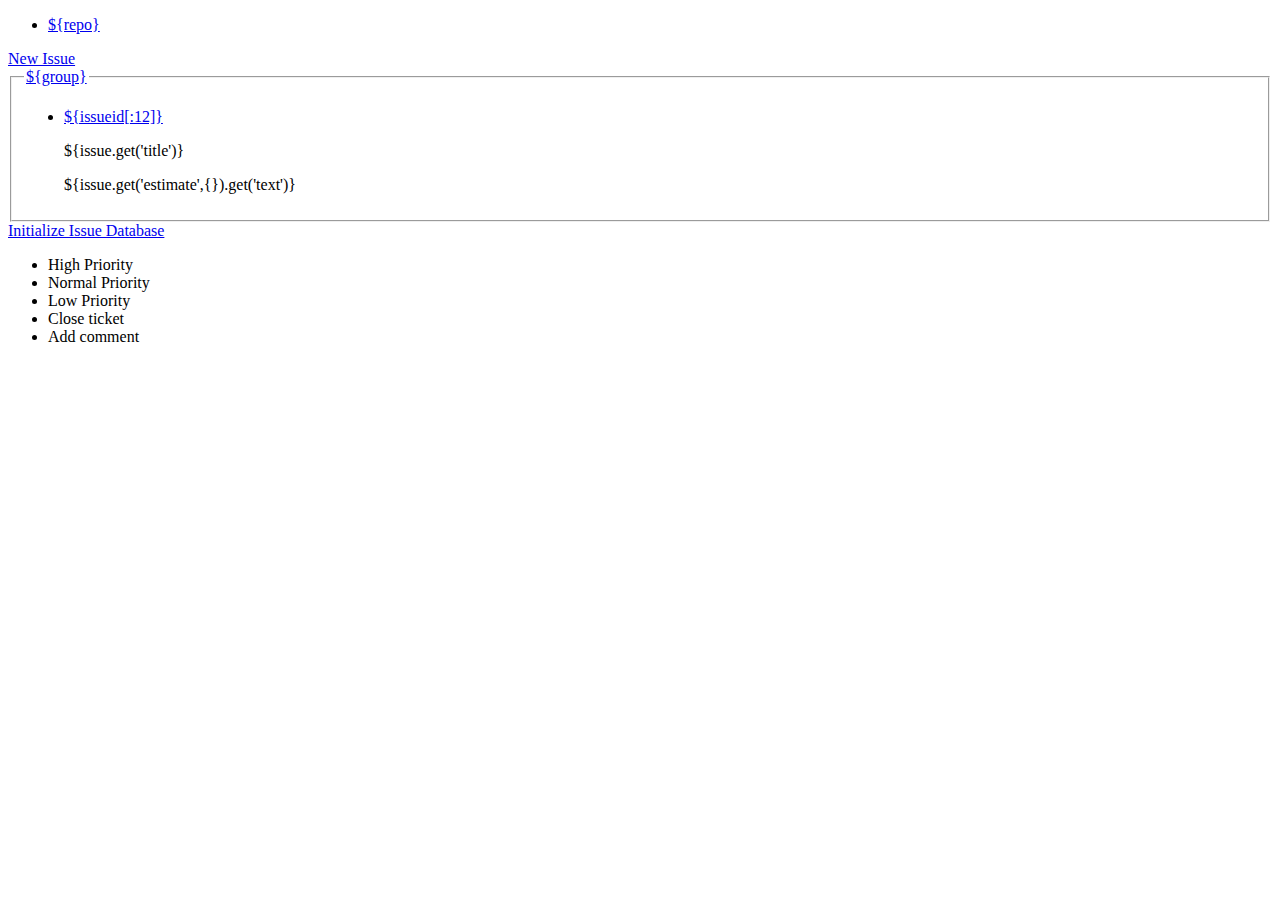
<file: dvdev/templates/issues/index.html>
<!DOCTYPE HTML PUBLIC "-//W3C//DTD HTML 4.01 Transitional//EN"
  "http://www.w3.org/TR/html4/loose.dtd">
<html xmlns="http://www.w3.org/1999/xhtml"
      xmlns:py="http://genshi.edgewall.org/"
      xmlns:xi="http://www.w3.org/2001/XInclude"
      lang="en">
<!--
 DVDev - Distributed Versioned Development - tools for Open Source Software
 Copyright (C) 2009  Douglas Mayle

 This file is part of DVDev.

 DVDev is free software: you can redistribute it and/or modify
 it under the terms of the GNU Affero General Public License as
 published by the Free Software Foundation, either version 3 of the
 License, or (at your option) any later version.

 DVDev is distributed in the hope that it will be useful,
 but WITHOUT ANY WARRANTY; without even the implied warranty of
 MERCHANTABILITY or FITNESS FOR A PARTICULAR PURPOSE.  See the
 GNU Affero General Public License for more details.

 You should have received a copy of the GNU Affero General Public License
 along with DVDev.  If not, see <http://www.gnu.org/licenses/>.
-->
  <xi:include href="../site.html" />
  <head>
    <meta http-equiv="content-type" content="text/html; charset=utf-8" />
    <title>${c.project}: Open tickets</title>
    <script type="text/javascript">
      $(function(){
        $('#dvdev-issuedb').tabs({selected: ${c.issues.keys().index(c.project)}});
        $('ul.dvdev.issues li')
          .draggable({revert: true});
        $('fieldset.dvdev.group').droppable({
          drop: function(ev, ui) {
            // We receive drop events for letting go, so we have to filter
            // those out.
            var ticket = ui.draggable;
            var oldgroup = $(ticket).parents('fieldset');
            var newgroup = $(this);
            if (oldgroup.children('legend').text() == newgroup.children('legend').text()) {
              // This is a drag within the container.
              return false;
            }
            var ticketid = ticket.get(0).id;
            $(newgroup).children('ul').append(ticket);
            var repository = $(ticket).parents('div.dvdev.repository').get(0).id.split('-')[1];
            var edit_url = "${url(controller='issues', action='edit', repository='REPOSITORY', id='')}"
            edit_url = edit_url.replace(/REPOSITORY/, repository);
            edit_url += ticketid;
  
            // Now to dispatch this via ajax...
            $.post(edit_url, {group: newgroup.children('legend').text()})
  
            // Make sure the ui shows the state of the repository.
            $('body').addClass('uncommitted');
  
            // Need to find a way to add the diff/commit link
  
          },
          accept: 'ul.dvdev.issues li'
        });
        $('div.dvdev.toolset li')
          .draggable({revert: true});
        $('ul.dvdev.issues li').droppable({
          drop: function(ev, ui) {
            // We receive drop events for letting go, so we have to filter
            // those out.
            var tool = $(ui.draggable);
            var ticket = $(this);
            var ticketid = ticket.get(0).id;
            var repository = $(ticket).parents('div.dvdev.repository').get(0).id.split('-')[1];
            var edit_url = "${url(controller='issues', action='edit', repository='REPOSITORY', id='')}"
            edit_url = edit_url.replace(/REPOSITORY/, repository);
            edit_url += ticketid;
            if (tool.hasClass('status')) {
              // Now to dispatch this via ajax...
              var status = tool.get(0).id;
              ticket.removeClass('high').removeClass('normal').removeClass('low');
              ticket.addClass(status);
              $.post(edit_url, {priority: status})
            } else if (tool.hasClass('close')) {
              var comments = prompt('Enter closing comments');
              if (!comments || comments.length == 0) {
                return false;
              }
              $.post(edit_url, {status: 'closed', comment: comments})
              $(ticket).remove();
            } else if (tool.hasClass('comment')) {
              var comments = prompt('Enter comments');
              if (!comments || comments.length == 0) {
                return false;
              }
              $.post(edit_url, {comment: comments})
            } else {
              return false;
            }
  
  
            // Make sure the ui shows the state of the repository.
            $('body').addClass('uncommitted');
  
            // Need to find a way to add the diff/commit link
  
          },
          accept: 'div.dvdev.toolset li'
        });
        $('a.dvdev.newticket').click(function(ev) {
          $.get($(this).attr('href'), {}, function(data) {
            // We pull in the actual add dialog page, append it to a hidden element, then pull out the form and use it as a dialog.
            $('#dialog').hide().append(data);
            $('#addissue').dialog({modal: true, width: 500});
            return;
          });
          return false;
        });
        /*
        There are some serious interaction issues between this code and my styling.
        $('ul.dvdev.issues li').resizable({
          grid: 10,
          animate: true,
          aspectRatio: true
        });
        */
      });
    </script>
    <style type="text/css">
      .ui-tabs .ui-tabs-hide {
         display: none;
      }
    </style>
  </head>
  <body>
    <div id="dvdev-issuedb">
      <ul>
        <li py:for="dbindex, repo in enumerate(c.issues)"><a href="#tabs-${repo}">${repo}</a></li>
      </ul>
      <div id="tabs-${repo}" class="dvdev repository" py:for="dbindex, (repo, issuedb) in enumerate(c.issues.iteritems())">
        <py:if test="issuedb is not None">
          <a class="dvdev newticket" href="${url.current(repository=repo, action='new')}">New Issue</a>
          <fieldset class="dvdev group" py:for="group, issues in issuedb.iteritems()">
            <legend py:if="group"><a href="${url(repository=repo, controller='issues', action='burndown', id=group)}">${group}</a></legend>
            <ul class="dvdev issues">
              <py:for each="issueid, issue in issues.iteritems()">
                <li id="${issueid}" class="${issue.get('estimate',{}).get('scale')} ${issue.get('priority', 'high')}"><a href="${url.current(repository=repo, action='show',id=issueid)}">${issueid[:12]}</a><p>${issue.get('title')}</p><p class="dvdev estimate">${issue.get('estimate',{}).get('text')}</p></li>
              </py:for>
            </ul>
          </fieldset>
        </py:if>
        <div class="dvdev group" py:if="issuedb is None">
          <a href="${url(repository=repo, controller='issues', action='initialize')}">Initialize Issue Database</a>
        </div>
      </div>
    </div>
    <div class="dvdev toolset">
      <ul>
        <li class="status" id="high">High Priority</li>
        <li class="status" id="normal">Normal Priority</li>
        <li class="status" id="low">Low Priority</li>
        <li class="close">Close ticket</li>
        <li class="comment">Add comment</li>
      </ul>
    </div>
    <div id="dialog"></div>
  </body>
</html>
</file>
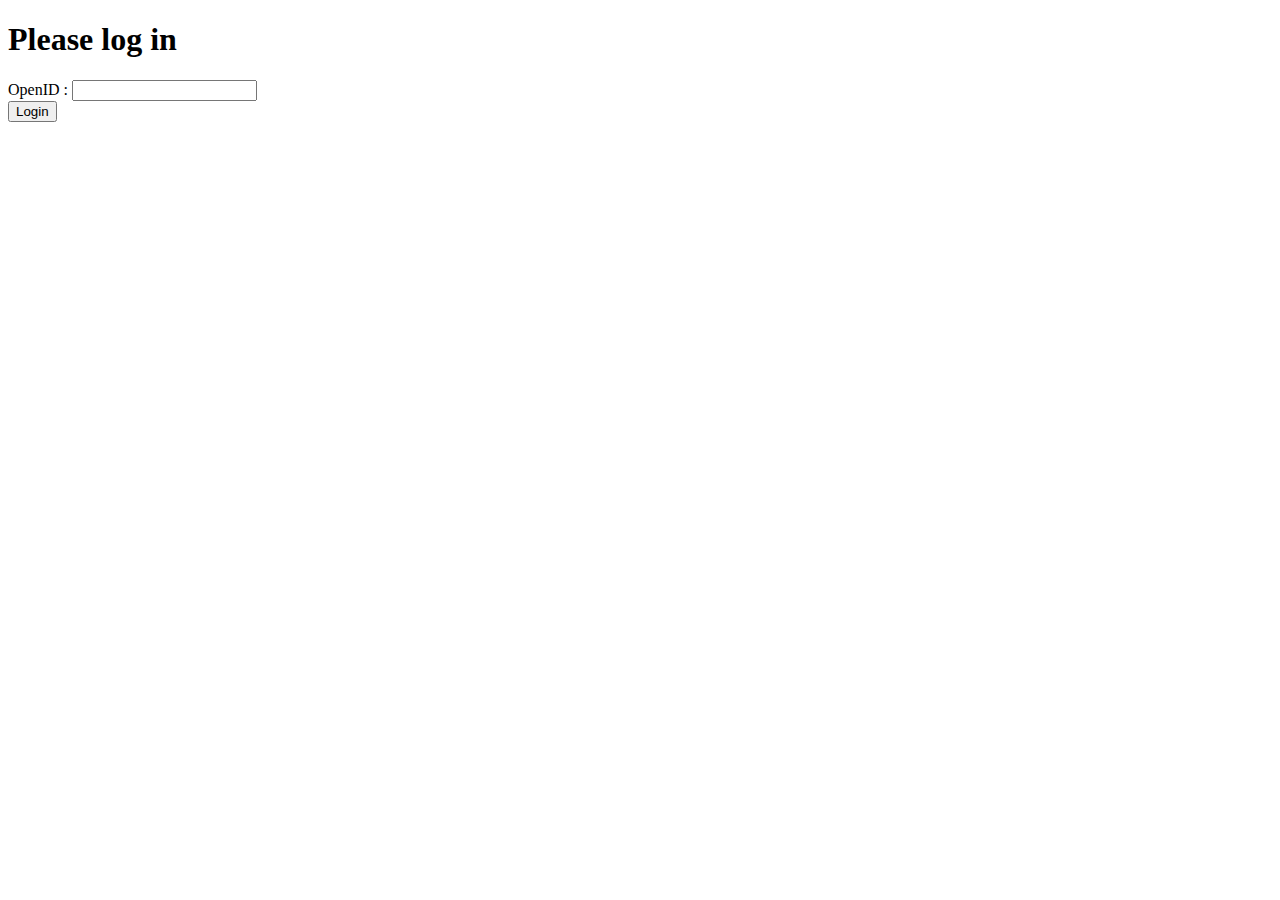
<file: dvdev/templates/login.html>
<!DOCTYPE HTML PUBLIC "-//W3C//DTD HTML 4.01 Transitional//EN"
  "http://www.w3.org/TR/html4/loose.dtd">
<html xmlns="http://www.w3.org/1999/xhtml"
      xmlns:py="http://genshi.edgewall.org/"
      xmlns:xi="http://www.w3.org/2001/XInclude"
      lang="en">
<!--
 DVDev - Distributed Versioned Development - tools for Open Source Software
 Copyright (C) 2009  Douglas Mayle

 This file is part of DVDev.

 DVDev is free software: you can redistribute it and/or modify
 it under the terms of the GNU Affero General Public License as
 published by the Free Software Foundation, either version 3 of the
 License, or (at your option) any later version.

 DVDev is distributed in the hope that it will be useful,
 but WITHOUT ANY WARRANTY; without even the implied warranty of
 MERCHANTABILITY or FITNESS FOR A PARTICULAR PURPOSE.  See the
 GNU Affero General Public License for more details.

 You should have received a copy of the GNU Affero General Public License
 along with DVDev.  If not, see <http://www.gnu.org/licenses/>.
-->
  <xi:include href="site.html" />
  <head>
    <meta http-equiv="content-type" content="text/html; charset=utf-8" />
    <title>${c.project}: Open tickets</title>
  </head>
  <body>
    <h1>Please log in</h1>
    <form method="get" action="do_login">
      <div>
        <label>OpenID :</label>
        <input type="text" name="openid" value="" size="20" />
      </div>
      <div>
        <input type="submit" value="Login" />
      </div>
    </form>
  </body>
</html>
</file>
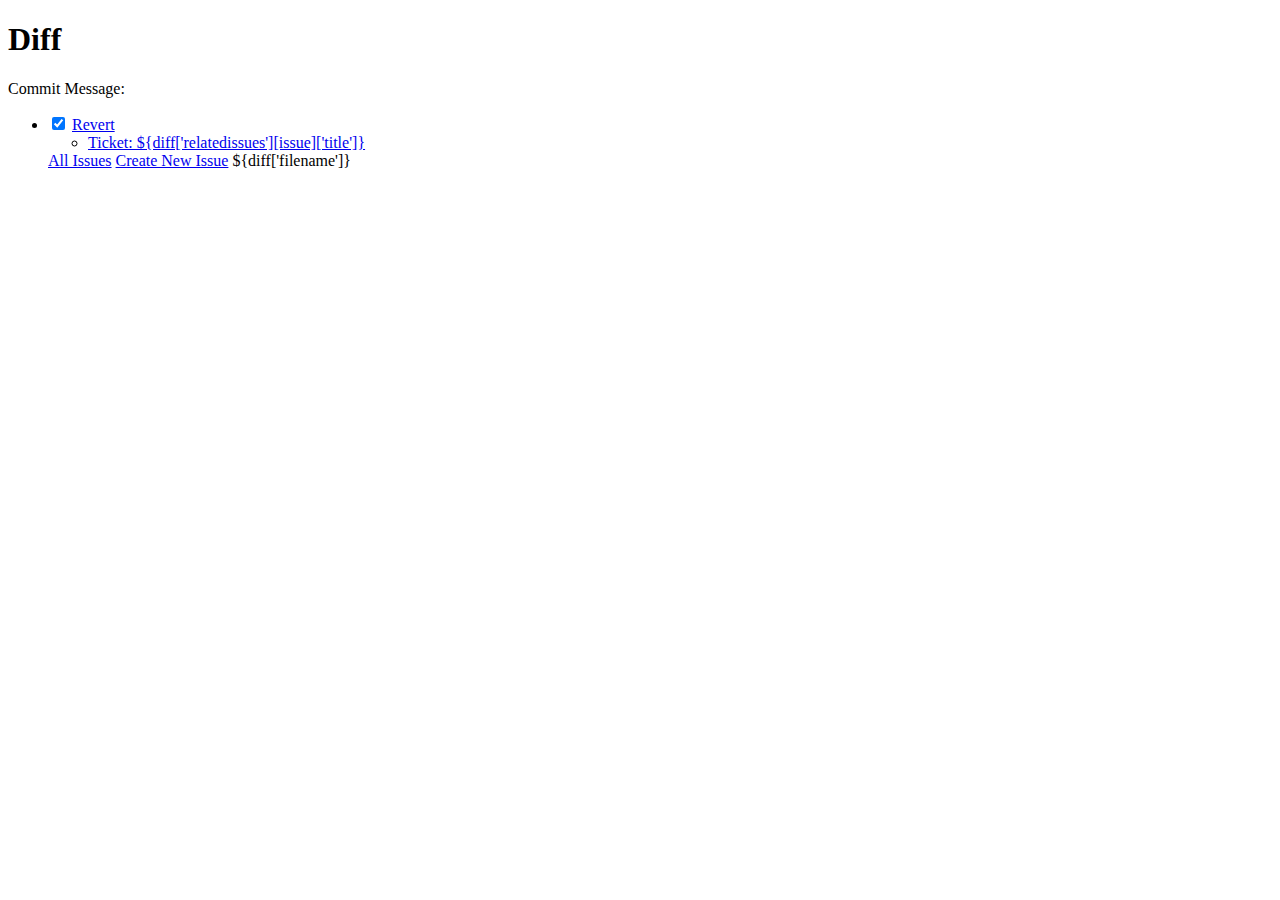
<file: dvdev/templates/dv/commit.html>
<!DOCTYPE HTML PUBLIC "-//W3C//DTD HTML 4.01 Transitional//EN"
  "http://www.w3.org/TR/html4/loose.dtd">
<html xmlns="http://www.w3.org/1999/xhtml"
      xmlns:py="http://genshi.edgewall.org/"
      xmlns:xi="http://www.w3.org/2001/XInclude"
      lang="en">
<!--
 DVDev - Distributed Versioned Development - tools for Open Source Software
 Copyright (C) 2009  Douglas Mayle

 This file is part of DVDev.

 DVDev is free software: you can redistribute it and/or modify
 it under the terms of the GNU Affero General Public License as
 published by the Free Software Foundation, either version 3 of the
 License, or (at your option) any later version.

 DVDev is distributed in the hope that it will be useful,
 but WITHOUT ANY WARRANTY; without even the implied warranty of
 MERCHANTABILITY or FITNESS FOR A PARTICULAR PURPOSE.  See the
 GNU Affero General Public License for more details.

 You should have received a copy of the GNU Affero General Public License
 along with DVDev.  If not, see <http://www.gnu.org/licenses/>.
-->
  <xi:include href="../site.html" />
  <head>
    <meta http-equiv="content-type" content="text/html; charset=utf-8" />
    <title>${c.project}: View repo diff and commit changes</title>
    <style type="text/css" py:content="c.css"></style>
  </head>
  <body>
    <h1 class="page_title">Diff</h1>
    <py:replace value="Markup(h.form(url.current(action='commit'), method='post'))"/>
      <label for='message'>Commit Message:</label>
      <py:replace value="Markup(h.textarea('message'))"/>
      <py:replace value="Markup(h.submit('commit','Commit'))"/>
      <ul>
        <li py:for="diff in c.diffs" class="dvdev diff">
          <input name="${diff['repository']}" type="checkbox" checked="checked" value="${diff['filename']}" />
          <a href="${url.current(action='revert', repository=diff['repository'], filepath=diff['filename'])}">Revert</a>
          <ul py:if="diff['relatedissues']">
            <li py:for="issue in diff['relatedissues']"><a href="${url(repository=diff['relatedissues'][issue]['repo'], controller='issues', action='show', id=issue)}">Ticket: ${diff['relatedissues'][issue]['title']}</a></li>
          </ul>
          <a href="${url(repository=diff['repository'], controller='issues')}">All Issues</a>
          <a href="${url(repository=diff['repository'], controller='issues', action='new')}">Create New Issue</a>
          <label>${diff['filename']}</label><div py:replace="Markup(diff['diff'])" />
        </li>
      </ul>
    <py:replace value="Markup(h.end_form())"/>
  </body>
</html>
</file>
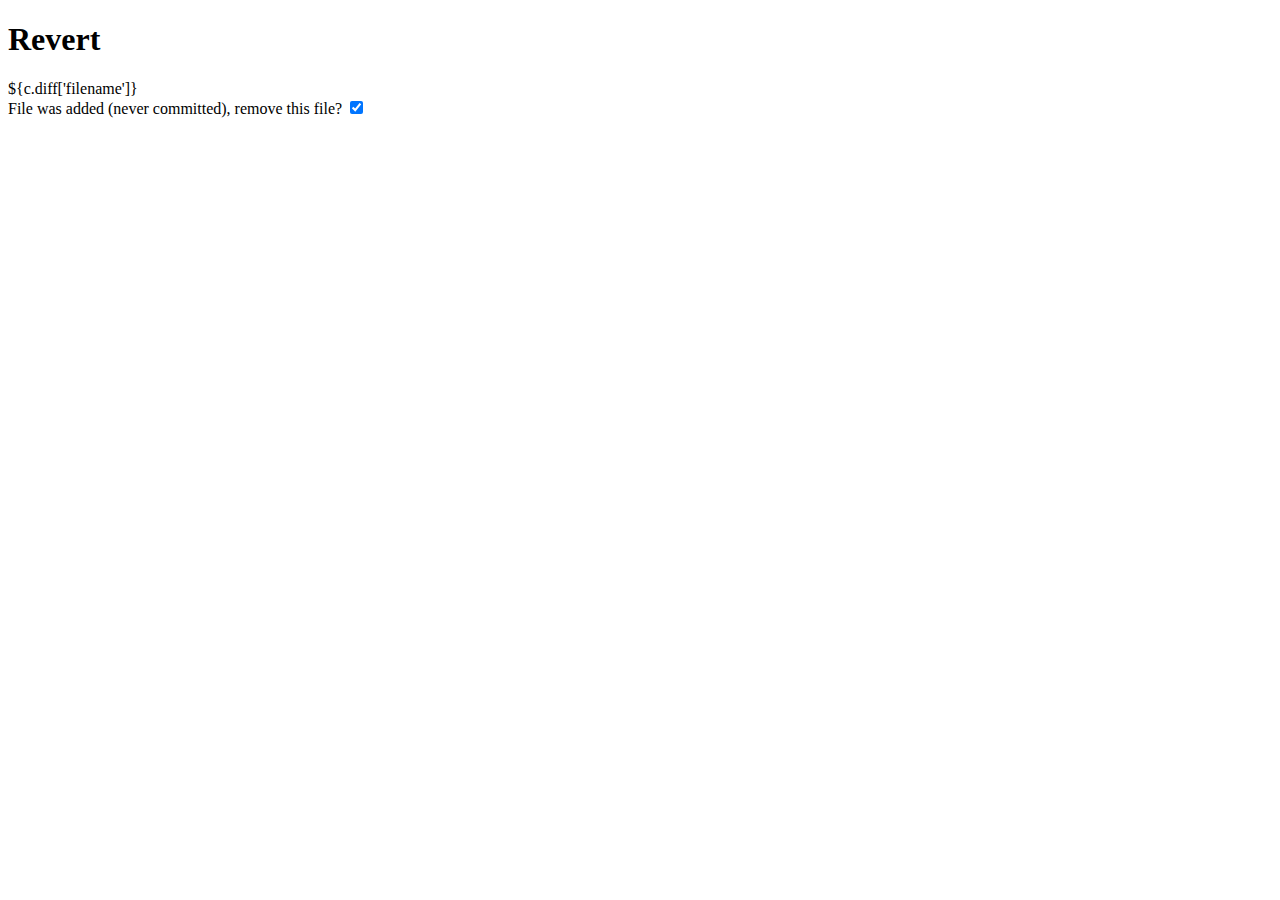
<file: dvdev/templates/dv/revert.html>
<!DOCTYPE HTML PUBLIC "-//W3C//DTD HTML 4.01 Transitional//EN"
  "http://www.w3.org/TR/html4/loose.dtd">
<html xmlns="http://www.w3.org/1999/xhtml"
      xmlns:py="http://genshi.edgewall.org/"
      xmlns:xi="http://www.w3.org/2001/XInclude"
      lang="en">
<!--
 DVDev - Distributed Versioned Development - tools for Open Source Software
 Copyright (C) 2009  Douglas Mayle

 This file is part of DVDev.

 DVDev is free software: you can redistribute it and/or modify
 it under the terms of the GNU Affero General Public License as
 published by the Free Software Foundation, either version 3 of the
 License, or (at your option) any later version.

 DVDev is distributed in the hope that it will be useful,
 but WITHOUT ANY WARRANTY; without even the implied warranty of
 MERCHANTABILITY or FITNESS FOR A PARTICULAR PURPOSE.  See the
 GNU Affero General Public License for more details.

 You should have received a copy of the GNU Affero General Public License
 along with DVDev.  If not, see <http://www.gnu.org/licenses/>.
-->
  <xi:include href="../site.html" />
  <head>
    <meta http-equiv="content-type" content="text/html; charset=utf-8" />
    <title>${c.project}: Revert file confirmation.</title>
    <style type="text/css" py:content="c.css"></style>
  </head>
  <body>
    <h1 class="page_title">Revert</h1>
    <label>${c.diff['filename']}</label><div py:replace="Markup(c.diff['diff'])" />
    <py:replace value="Markup(h.form(url.current(action='revert'), method='post'))"/>
      <py:replace value="Markup(h.submit('revert','Revert'))"/>
      <py:if test="c.added">
        <label>File was added (never committed), remove this file?</label>
        <input name="remove" type="checkbox" checked="checked" />
      </py:if>
    <py:replace value="Markup(h.end_form())"/>
  </body>
</html>
</file>
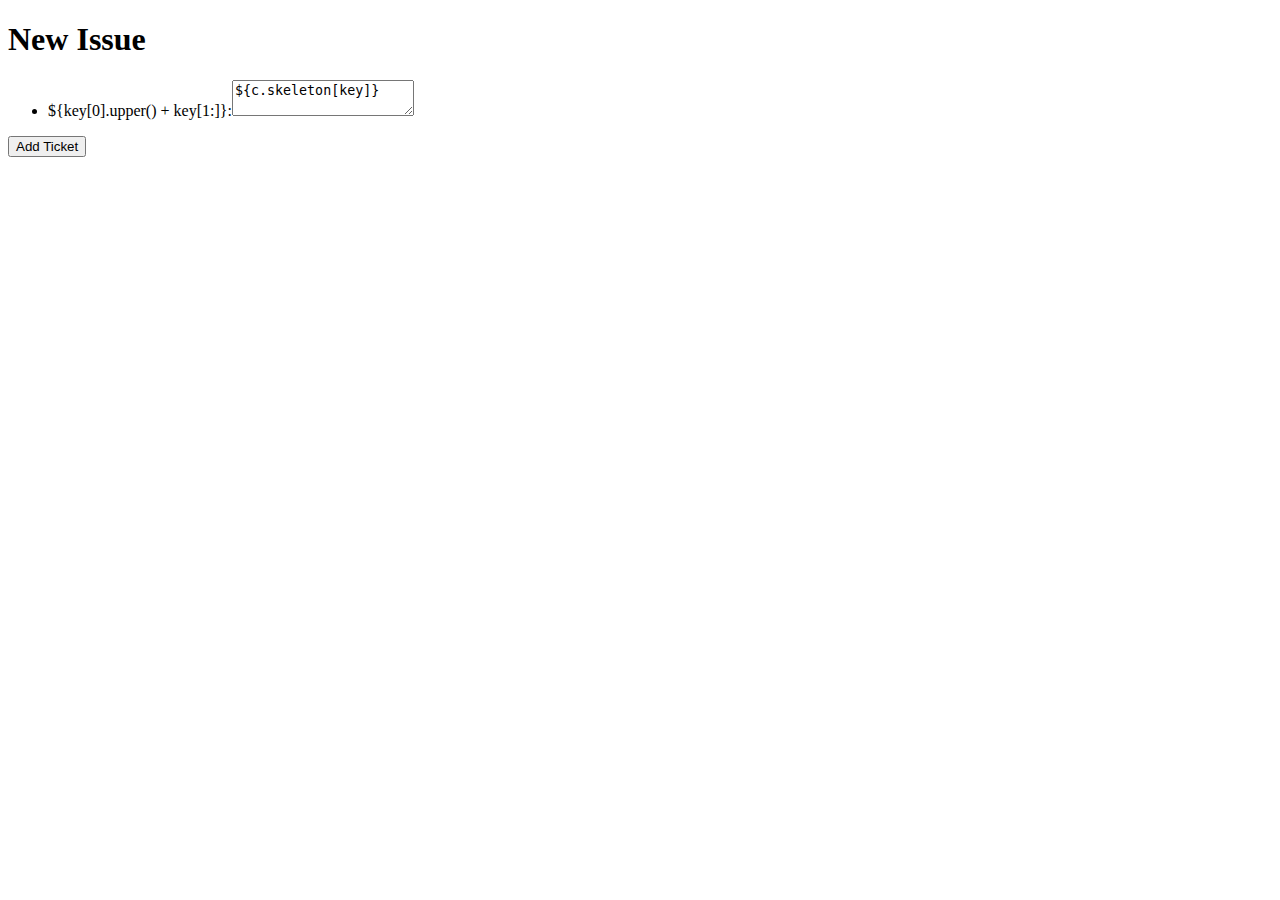
<file: dvdev/templates/issues/add.html>
<!DOCTYPE HTML PUBLIC "-//W3C//DTD HTML 4.01 Transitional//EN"
  "http://www.w3.org/TR/html4/loose.dtd">
<html xmlns="http://www.w3.org/1999/xhtml"
      xmlns:py="http://genshi.edgewall.org/"
      xmlns:xi="http://www.w3.org/2001/XInclude"
      lang="en">
<!--
 DVDev - Distributed Versioned Development - tools for Open Source Software
 Copyright (C) 2009  Douglas Mayle

 This file is part of DVDev.

 DVDev is free software: you can redistribute it and/or modify
 it under the terms of the GNU Affero General Public License as
 published by the Free Software Foundation, either version 3 of the
 License, or (at your option) any later version.

 DVDev is distributed in the hope that it will be useful,
 but WITHOUT ANY WARRANTY; without even the implied warranty of
 MERCHANTABILITY or FITNESS FOR A PARTICULAR PURPOSE.  See the
 GNU Affero General Public License for more details.

 You should have received a copy of the GNU Affero General Public License
 along with DVDev.  If not, see <http://www.gnu.org/licenses/>.
-->
  <xi:include href="../site.html" />
  <head>
    <meta http-equiv="content-type" content="text/html; charset=utf-8" />
    <title>${c.project}: Adding ticket</title>
    <script type="text/javascript">
      $(function(){
      });
    </script>
  </head>
  <body>
    <h1 class="page_title">New Issue</h1>
    <div id="addissue">
      <form action="${url.current(action='new')}" method="POST">
        <ul>
          <li py:for="key in c.orderedkeys"><label for="${key}">${key[0].upper() + key[1:]}:</label><textarea name="${key}">${c.skeleton[key]}</textarea></li>
        </ul>
        <input type="submit" value="Add Ticket" />
      </form>
    </div>
  </body>
</html>
</file>
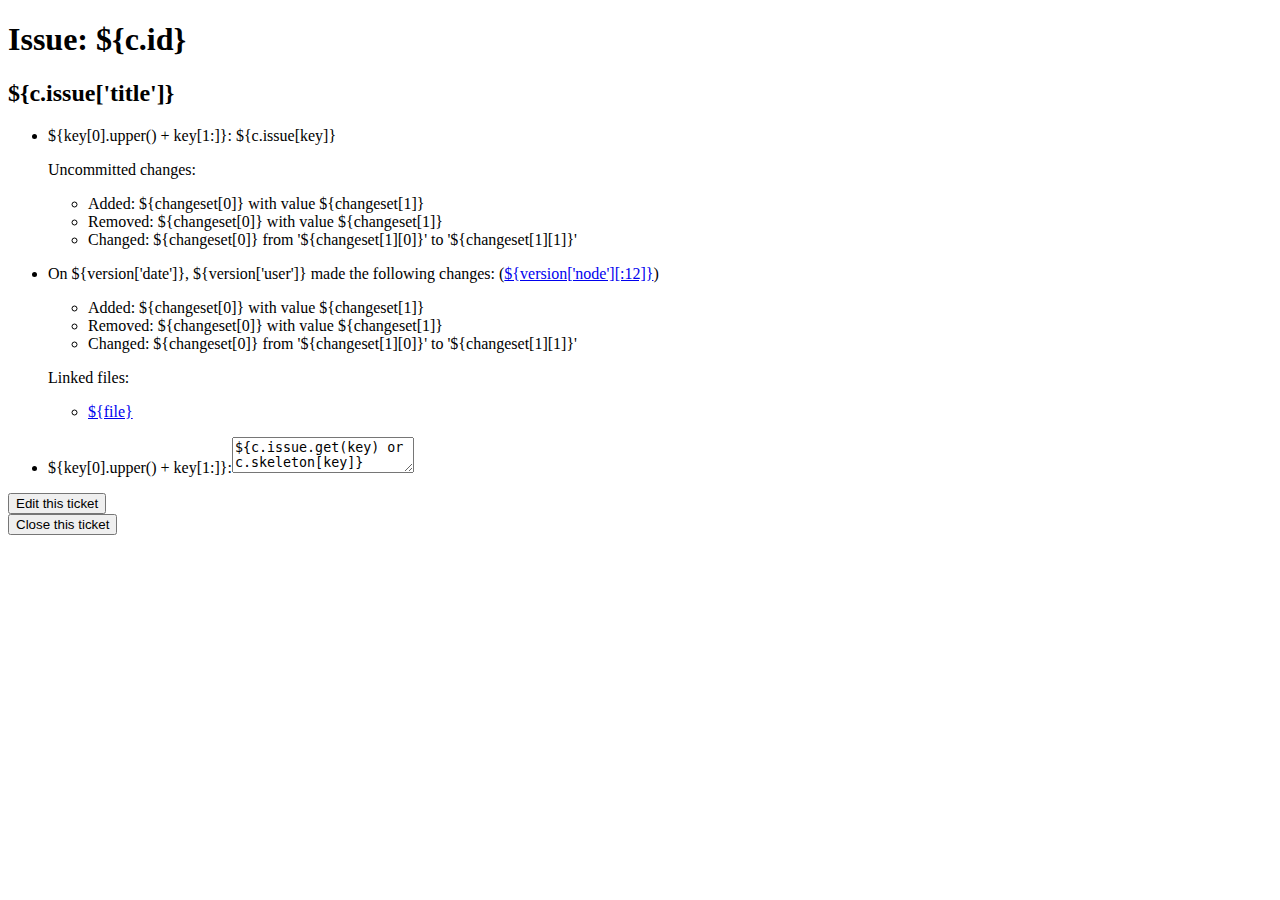
<file: dvdev/templates/issues/issue.html>
<!DOCTYPE HTML PUBLIC "-//W3C//DTD HTML 4.01 Transitional//EN"
  "http://www.w3.org/TR/html4/loose.dtd">
<html xmlns="http://www.w3.org/1999/xhtml"
      xmlns:py="http://genshi.edgewall.org/"
      xmlns:xi="http://www.w3.org/2001/XInclude"
      lang="en">
<!--
 DVDev - Distributed Versioned Development - tools for Open Source Software
 Copyright (C) 2009  Douglas Mayle

 This file is part of DVDev.

 DVDev is free software: you can redistribute it and/or modify
 it under the terms of the GNU Affero General Public License as
 published by the Free Software Foundation, either version 3 of the
 License, or (at your option) any later version.

 DVDev is distributed in the hope that it will be useful,
 but WITHOUT ANY WARRANTY; without even the implied warranty of
 MERCHANTABILITY or FITNESS FOR A PARTICULAR PURPOSE.  See the
 GNU Affero General Public License for more details.

 You should have received a copy of the GNU Affero General Public License
 along with DVDev.  If not, see <http://www.gnu.org/licenses/>.
-->
  <xi:include href="../site.html" />
  <head>
    <meta http-equiv="content-type" content="text/html; charset=utf-8" />
    <title>${c.project}: View/Edit ticket</title>
    <script type="text/javascript">
      $(function(){
      });
    </script>
  </head>
  <body>
    <h1 class="page_title">Issue: ${c.id}</h1>
    <div class="dvdev issue">
      <h2>${c.issue['title']}</h2>
      <ul>
        <li py:for="key in c.issue" py:if="key != 'title'">${key[0].upper() + key[1:]}: ${c.issue[key]}</li>
      </ul>
      <ul class="dvdev issuehistory">
        <p py:if="c.uncommitted_diff">Uncommitted changes:</p>
        <ul py:if="c.uncommitted_diff">
          <li py:for="changeset in c.uncommitted_diff[0].iteritems()">Added: ${changeset[0]} with value ${changeset[1]}</li>
          <li py:for="changeset in c.uncommitted_diff[1].iteritems()">Removed: ${changeset[0]} with value ${changeset[1]}</li>
          <li py:for="changeset in c.uncommitted_diff[2].iteritems()">Changed: ${changeset[0]} from '${changeset[1][0]}' to '${changeset[1][1]}'</li>
        </ul>
        <li class="dvdev revision" py:for="version in c.versions">
          <p>On ${version['date']}, ${version['user']} made the following changes: (<a href="/source/${c.project}/rev/${version['node']}">${version['node'][:12]}</a>)</p>
          <ul py:if="version.get('diff')">
            <li py:for="changeset in version['diff'][0].iteritems()">Added: ${changeset[0]} with value ${changeset[1]}</li>
            <li py:for="changeset in version['diff'][1].iteritems()">Removed: ${changeset[0]} with value ${changeset[1]}</li>
            <li py:for="changeset in version['diff'][2].iteritems()">Changed: ${changeset[0]} from '${changeset[1][0]}' to '${changeset[1][1]}'</li>
          </ul>
          <p>Linked files:</p>
          <ul>
            <li py:for="file in version['files']"><a href="/source/${c.project}/file/${version['node']}/${file}">${file}</a></li>
          </ul>
        </li>
      </ul>
      <form action="${url.current(action='edit')}" method="POST">
        <ul>
          <li py:for="key in c.skeleton"><label for="${key}">${key[0].upper() + key[1:]}:</label><textarea name="${key}">${c.issue.get(key) or c.skeleton[key]}</textarea></li>
        </ul>
        <input type="submit" value="Edit this ticket" />
      </form>
      <form action="${url.current(action='close')}" method="POST"><input type="submit" value="Close this ticket" /></form>
    </div>
  </body>
</html>
</file>
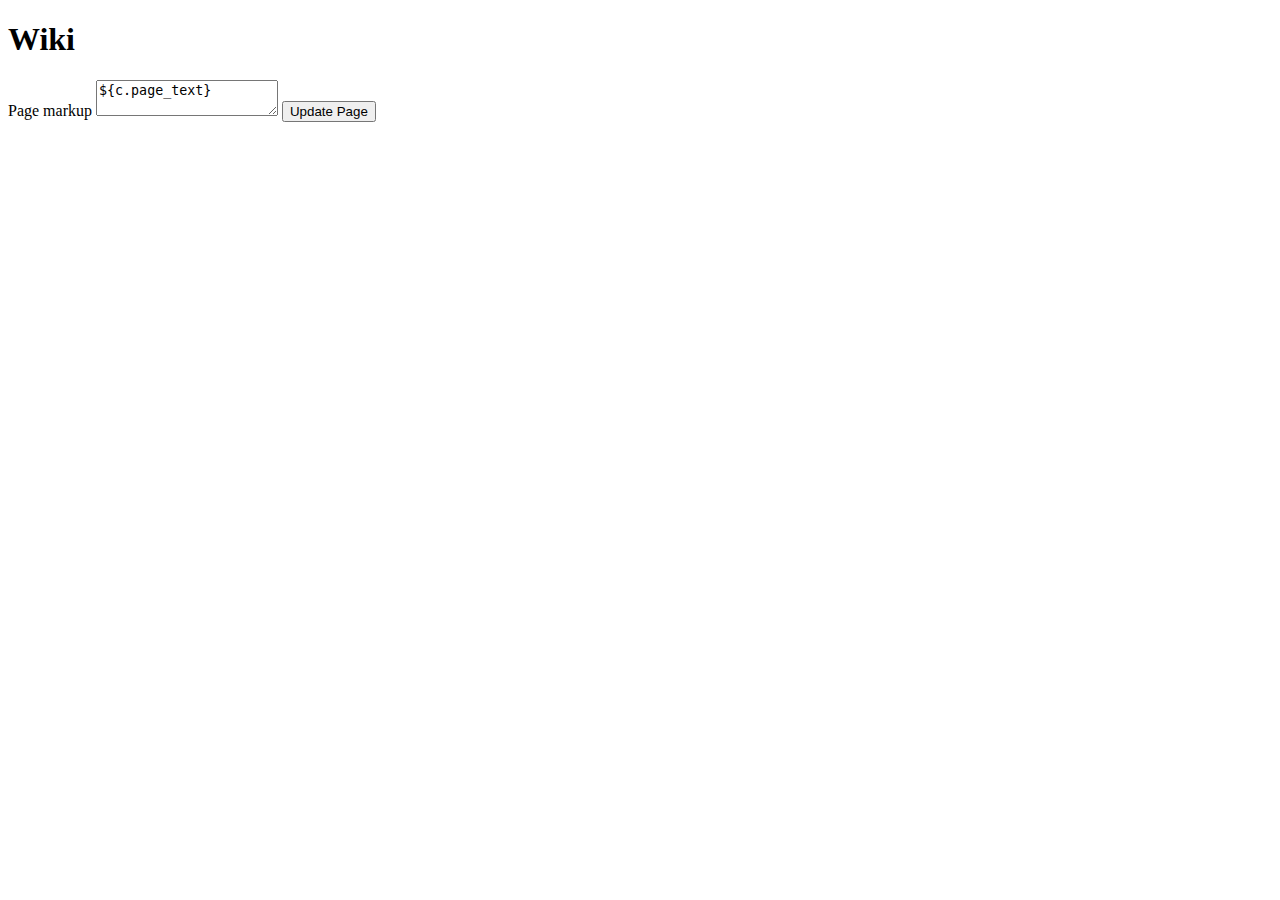
<file: dvdev/templates/wiki/new.html>
<!DOCTYPE HTML PUBLIC "-//W3C//DTD HTML 4.01 Transitional//EN"
  "http://www.w3.org/TR/html4/loose.dtd">
<html xmlns="http://www.w3.org/1999/xhtml"
      xmlns:py="http://genshi.edgewall.org/"
      xmlns:xi="http://www.w3.org/2001/XInclude"
      lang="en">
<!--
 DVDev - Distributed Versioned Development - tools for Open Source Software
 Copyright (C) 2009  Douglas Mayle

 This file is part of DVDev.

 DVDev is free software: you can redistribute it and/or modify
 it under the terms of the GNU Affero General Public License as
 published by the Free Software Foundation, either version 3 of the
 License, or (at your option) any later version.

 DVDev is distributed in the hope that it will be useful,
 but WITHOUT ANY WARRANTY; without even the implied warranty of
 MERCHANTABILITY or FITNESS FOR A PARTICULAR PURPOSE.  See the
 GNU Affero General Public License for more details.

 You should have received a copy of the GNU Affero General Public License
 along with DVDev.  If not, see <http://www.gnu.org/licenses/>.
-->
  <xi:include href="../site.html" />
  <head>
    <meta http-equiv="content-type" content="text/html; charset=utf-8" />
    <title>${c.project}: Open tickets</title>
  </head>
  <body>
    <h1 class="page_title">Wiki</h1>
    <form method="POST">
      <label for="page_text">Page markup</label>
      <textarea name="page_text">${c.page_text}</textarea>
      <input type="submit" value="Update Page" />
    </form>
  </body>
</html>
</file>
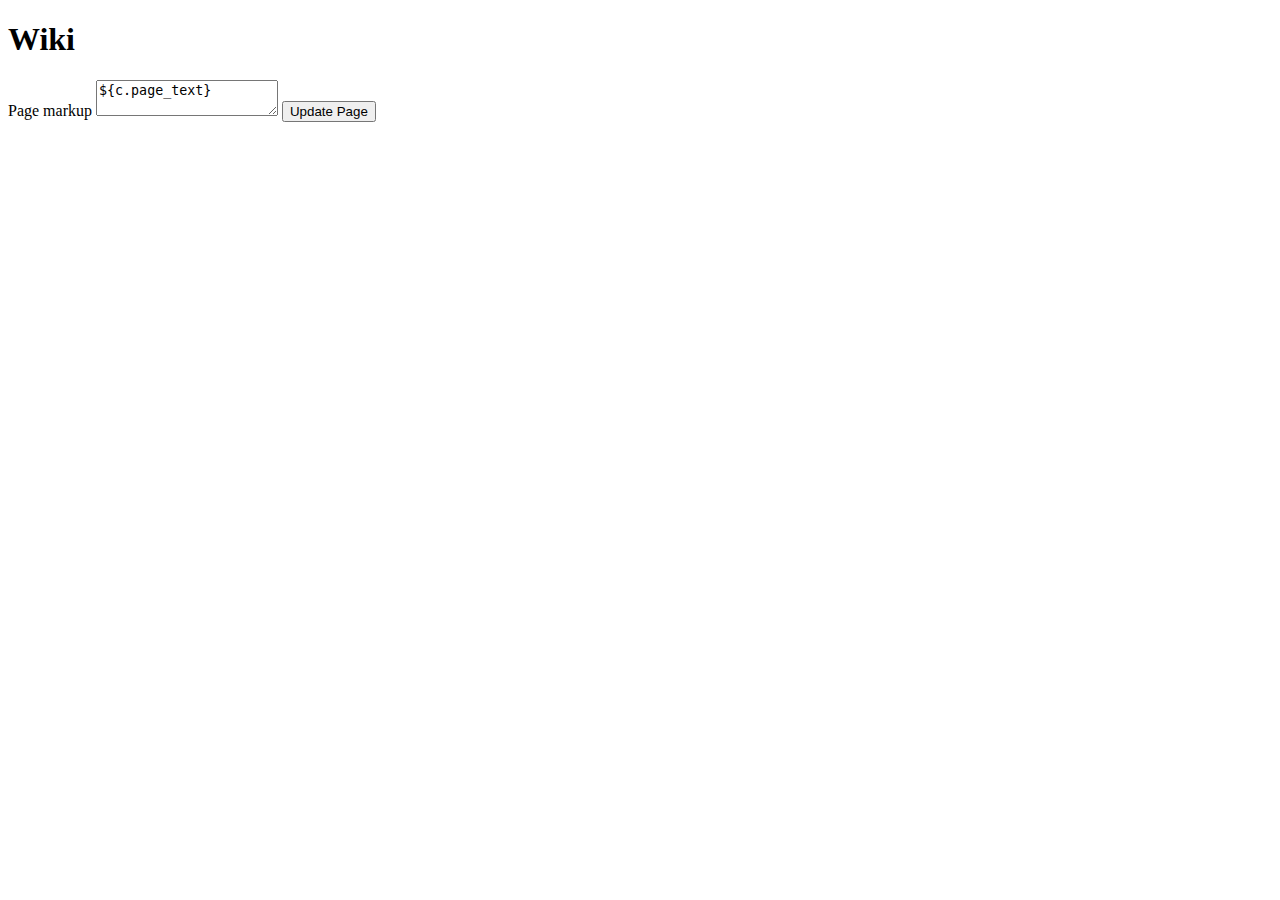
<file: dvdev/templates/wiki/page.html>
<!DOCTYPE HTML PUBLIC "-//W3C//DTD HTML 4.01 Transitional//EN"
  "http://www.w3.org/TR/html4/loose.dtd">
<html xmlns="http://www.w3.org/1999/xhtml"
      xmlns:py="http://genshi.edgewall.org/"
      xmlns:xi="http://www.w3.org/2001/XInclude"
      lang="en">
<!--
 DVDev - Distributed Versioned Development - tools for Open Source Software
 Copyright (C) 2009  Douglas Mayle

 This file is part of DVDev.

 DVDev is free software: you can redistribute it and/or modify
 it under the terms of the GNU Affero General Public License as
 published by the Free Software Foundation, either version 3 of the
 License, or (at your option) any later version.

 DVDev is distributed in the hope that it will be useful,
 but WITHOUT ANY WARRANTY; without even the implied warranty of
 MERCHANTABILITY or FITNESS FOR A PARTICULAR PURPOSE.  See the
 GNU Affero General Public License for more details.

 You should have received a copy of the GNU Affero General Public License
 along with DVDev.  If not, see <http://www.gnu.org/licenses/>.
-->
  <xi:include href="../site.html" />
  <head>
    <meta http-equiv="content-type" content="text/html; charset=utf-8" />
    <title>${c.project}: Open tickets</title>
  </head>
  <body>
    <h1 class="page_title">Wiki</h1>
    <py:replace value="Markup(c.page_html['body_pre_docinfo'])" />
    <div py:content="Markup(c.page_html['body'])" />
    <form method="POST">
      <label for="page_text">Page markup</label>
      <textarea name="page_text">${c.page_text}</textarea>
      <input type="submit" value="Update Page" />
    </form>
  </body>
</html>
</file>
